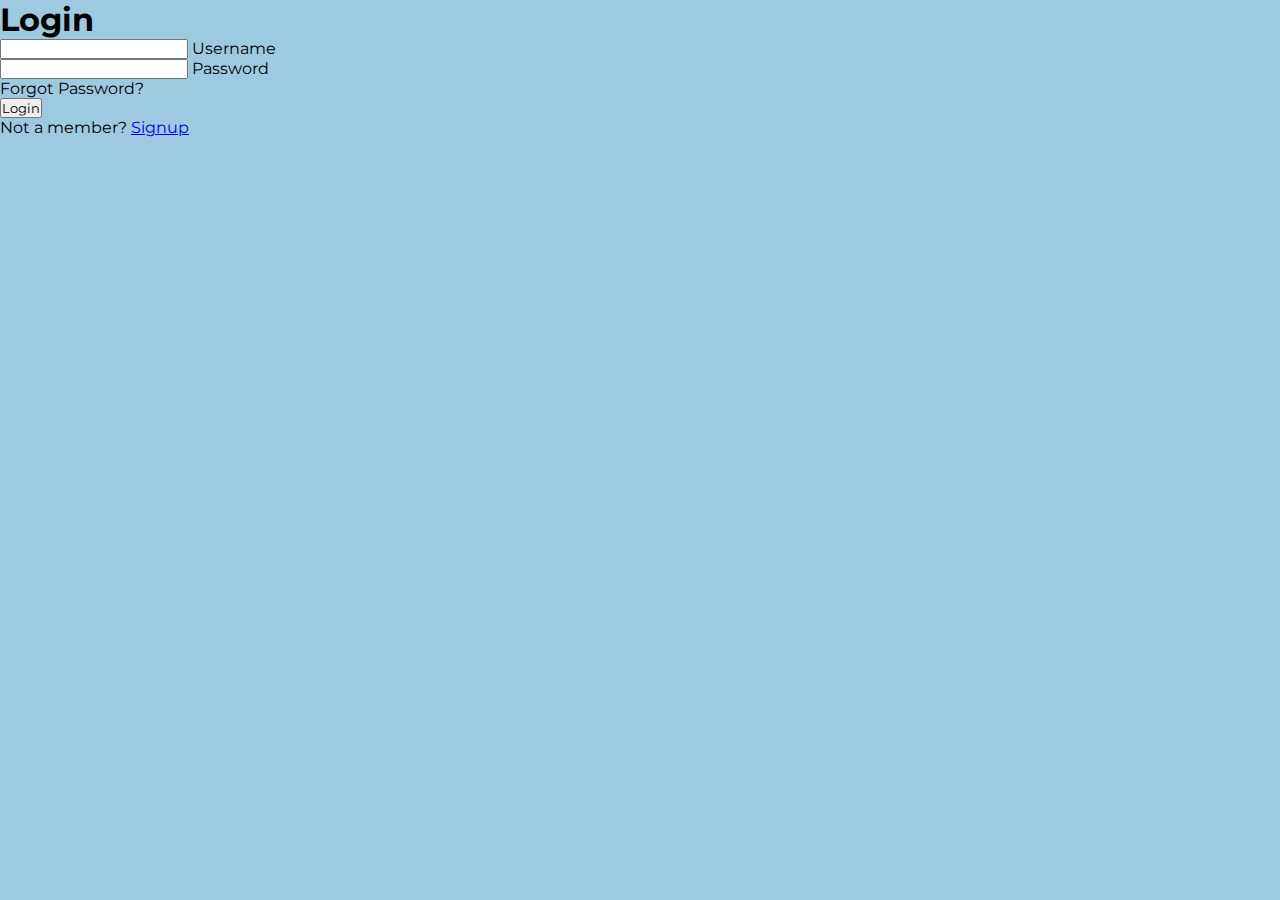
<file: index.html>
<!DOCTYPE html>
<!-- Coding By CodingNepal - youtube.com/codingnepal -->
<html lang="en" dir="ltr">
  <head>
    <meta charset="utf-8">
    <title>Animated Login Form | CodingNepal</title>
    <link rel="stylesheet" href="style.css">
  </head>
  <body>
    <div class="center">
      <h1>Login</h1>
      <form method="post">
        <div class="txt_field">
          <input type="text" required>
          <span></span>
          <label>Username</label>
        </div>
        <div class="txt_field">
          <input type="password" required>
          <span></span>
          <label>Password</label>
        </div>
        <div class="pass">Forgot Password?</div>
        <input type="submit" value="Login">
        <div class="signup_link">
          Not a member? <a href="#">Signup</a>
        </div>
      </form>
    </div>

  </body>
</html>
</file>
<file: style.css>
@import url('https://fonts.googleapis.com/css?family=Montserrat:400,600,700&display=swap');

*{
	margin: 0;
	padding: 0;
	list-style: none;
	box-sizing: border-box;
	font-family: 'Montserrat', sans-serif;
}

body{
	background: #9ecae0;
}

.wrapper{
	width: 100%;
	height: 100%;
}

.lboard_section{
	width: 500px;
	height: 400px;
	margin: 100px auto 0;
	background: #f94f62;
	padding: 25px 40px;
	position: relative;
	border-radius: 5px;
}

.lboard_section .lboard_tabs ul{
	display: flex;
}

.lboard_section .lboard_tabs ul li{
	margin-right: 50px;
	font-size: 18px;
	font-weight: 600;
	color: #3a3d51;
	cursor: pointer;
}

.lboard_section .lboard_tabs ul li:hover,
.lboard_section .lboard_tabs ul li.active{
	color: #fff;
}

.lboard_wrap{
	position: absolute;
	top: 70px;
	left: 40px;
	background: #ffd300;
	width: 100%;
	height: 100%;
	border-radius: 5px;
}

.lboard_wrap .lboard_item{
	padding: 25px;
}

.lboard_wrap .lboard_mem{
	display: flex;
	align-items: center;
	padding: 15px 0;
	border-bottom: 1px solid #ffe773;
}

.lboard_wrap .lboard_mem:first-child{
	padding-top: 0;
}

.lboard_wrap .lboard_mem:last-child{
	padding-bottom: 0;
	border-bottom: 0;
}

.lboard_wrap .lboard_mem .img{
	width: 50px;
}

.lboard_wrap .lboard_mem img{
	display: block;
	width: 100%;
}

.lboard_wrap .lboard_mem .name_bar{
	margin: 0 20px;
	width: calc(100% - 150px);
}

.lboard_wrap .lboard_mem .name_bar p{
	color: #3a3d51;
}

.lboard_wrap .lboard_mem .name_bar p span{
	margin-right: 5px;
}

.lboard_wrap .lboard_mem .points{
	width: 100px;
	color: #3a3d51;
}

.lboard_wrap .lboard_mem .name_bar .bar_wrap{
	width: 100%;
	height: 5px;
	background: #d5b000;
	margin-top: 5px;
	border-radius: 5px;
	position: relative;
	overflow: hidden;
}

.lboard_wrap .lboard_mem .name_bar .bar_wrap .inner_bar{
	position: absolute;
	top: 0;
	left: 0;
	height: 5px;
	background: #fff;
	border-radius: 5px;
	border-top-right-radius: 0px;
	border-bottom-right-radius: 0px;
}
</file>
